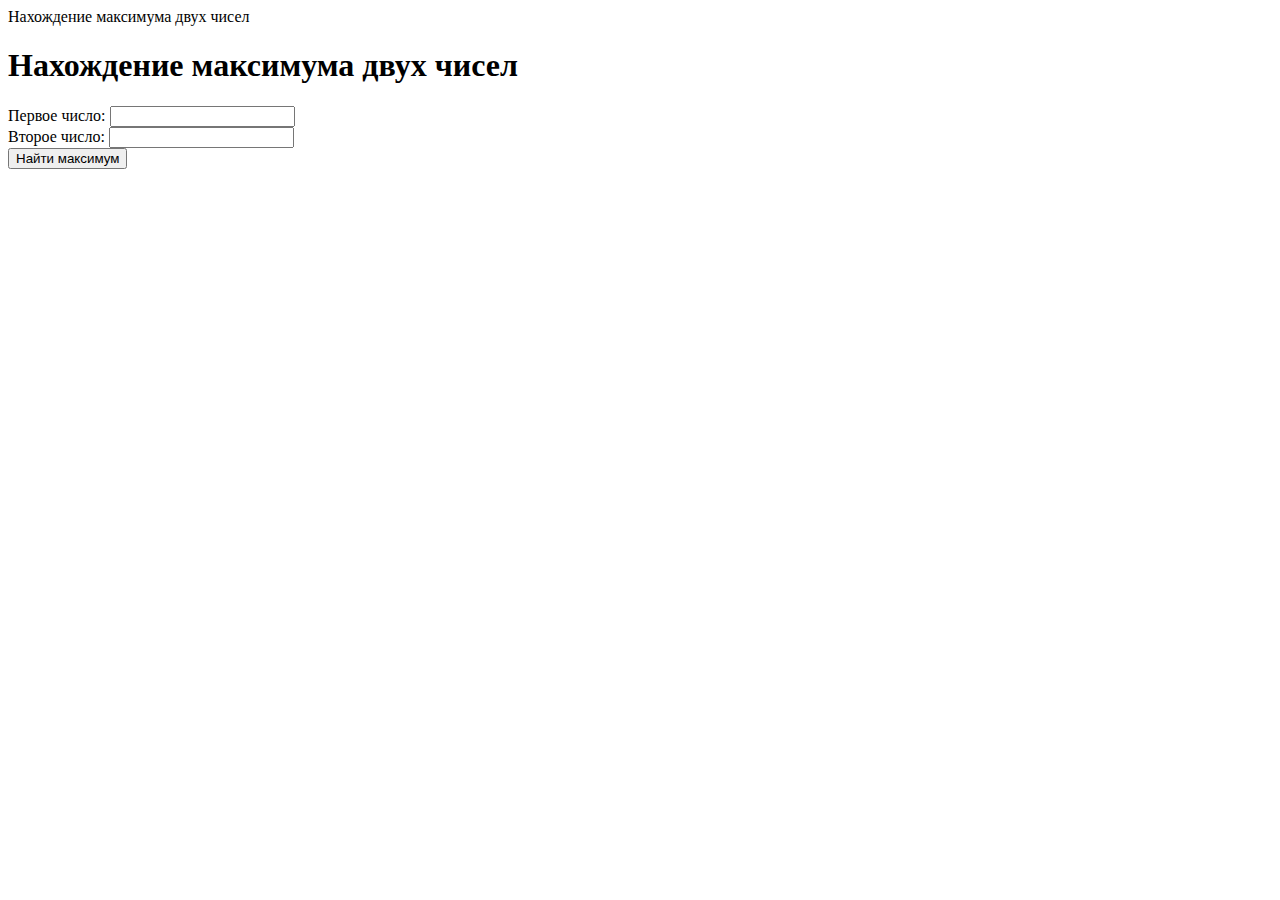
<file: laba3.1.html>
<!DOCTYPE html>
<html>
<head>
	<little>Нахождение максимума двух чисел</little>
</head>
<body>
	<h1>Нахождение максимума двух чисел</h1>
	<label1 for = "num1">Первое число:</label1>
	<input type="number" id="num1">
	<br>
	<label for="num2">Второе число:</label>
	<input type="number" id="num2">
	<br>
	<button onclick="findMax()">Найти максимум</button>
	<p id="result"></p>

	<script>
		function findMax(){
			var num1 = document.getElementById('num1').value;
			var num2 = document.getElementById('num2').value;

			var maxNum = Math.max(num1, num2);

			document.getElementById('result').textContent = "Максимум: " + maxNum;
		}
	</script>
</body>
</html>
</file>
